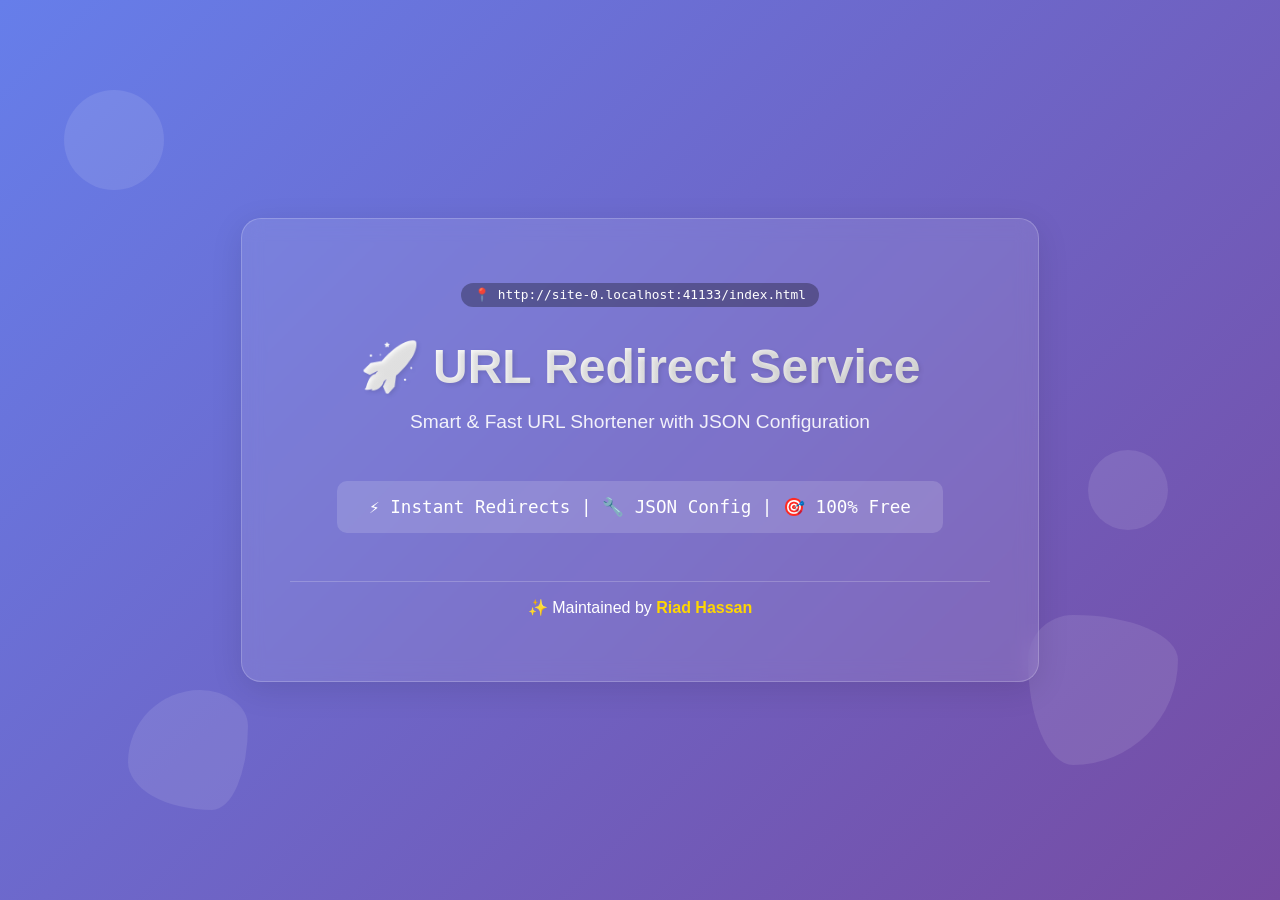
<file: index.html>
<!doctype html>
<html lang="en">
  <head>
    <meta charset="UTF-8" />
    <meta name="viewport" content="width=device-width, initial-scale=1.0" />
    <title>URL Redirect Service</title>
    <link rel="stylesheet" href="style.css" />
  </head>
  <body class="landing-body">
    <div class="shape shape-1"></div>
    <div class="shape shape-2"></div>
    <div class="shape shape-3"></div>
    <div class="shape shape-4"></div>

    <div class="container">
      <div class="url-badge" id="baseUrl">Loading...</div>
      <h1>🚀 URL Redirect Service</h1>
      <div class="subtitle">
        Smart & Fast URL Shortener with JSON Configuration
      </div>

      <div class="feature-box">
        ⚡ Instant Redirects | 🔧 JSON Config | 🎯 100% Free
      </div>

      <!-- <div class="example">
        <h3>📝 How to use:</h3>
        <code id="exampleUrl">https://your-site.github.io/repo/your-key</code>
        <p style="margin-top: 0.5rem; font-size: 0.9rem">
          Simply append your redirect key to the URL!
        </p>
      </div> -->

      <div class="cta">
        ✨ Maintained by
        <a href="/">Riad Hassan</a>
      </div>
    </div>

    <script>
      // Display the base URL
      const baseUrl = window.location.href;
      document.getElementById("baseUrl").innerHTML = `📍 ${baseUrl}`;
    </script>
  </body>
</html>
</file>
<file: style.css>
/* Base styles for all pages */
body {
  font-family: "Segoe UI", Tahoma, Geneva, Verdana, sans-serif;
  margin: 0;
  background: linear-gradient(135deg, #667eea 0%, #764ba2 100%);
  color: white;
}

/* Landing page styles */
.landing-body {
  min-height: 100vh;
  display: flex;
  justify-content: center;
  align-items: center;
  position: relative;
  overflow-x: hidden;
}

/* Animated background shapes */
.shape {
  position: absolute;
  opacity: 0.1;
  animation: float 20s infinite ease-in-out;
}

@keyframes float {
  0%,
  100% {
    transform: translateY(0) rotate(0deg);
  }
  50% {
    transform: translateY(-20px) rotate(10deg);
  }
}

.shape-1 {
  top: 10%;
  left: 5%;
  width: 100px;
  height: 100px;
  background: white;
  border-radius: 50%;
  animation-delay: 0s;
}
.shape-2 {
  bottom: 15%;
  right: 8%;
  width: 150px;
  height: 150px;
  background: white;
  border-radius: 30% 70% 70% 30% / 30% 30% 70% 70%;
  animation-delay: -5s;
}
.shape-3 {
  top: 50%;
  left: 85%;
  width: 80px;
  height: 80px;
  background: white;
  border-radius: 50%;
  animation-delay: -10s;
}
.shape-4 {
  bottom: 10%;
  left: 10%;
  width: 120px;
  height: 120px;
  background: white;
  border-radius: 60% 40% 30% 70% / 60% 30% 70% 40%;
  animation-delay: -15s;
}

.container {
  text-align: center;
  padding: 3rem;
  background: rgba(255, 255, 255, 0.1);
  border-radius: 20px;
  backdrop-filter: blur(10px);
  box-shadow: 0 8px 32px rgba(0, 0, 0, 0.1);
  border: 1px solid rgba(255, 255, 255, 0.2);
  z-index: 1;
  max-width: 90%;
  width: 700px;
  animation: fadeInUp 0.8s ease-out;
}

@keyframes fadeInUp {
  from {
    opacity: 0;
    transform: translateY(30px);
  }
  to {
    opacity: 1;
    transform: translateY(0);
  }
}

h1 {
  font-size: 3rem;
  margin-bottom: 1rem;
  background: linear-gradient(135deg, #fff 0%, #e0e0e0 100%);
  -webkit-background-clip: text;
  background-clip: text;
  color: transparent;
  text-shadow: 2px 2px 4px rgba(0, 0, 0, 0.1);
}

.subtitle {
  font-size: 1.2rem;
  margin-bottom: 2rem;
  opacity: 0.9;
}

.feature-box {
  display: inline-block;
  background: rgba(255, 255, 255, 0.15);
  padding: 1rem 2rem;
  border-radius: 10px;
  margin: 1rem 0;
  font-family: monospace;
  font-size: 1.1rem;
}

.example {
  background: rgba(0, 0, 0, 0.2);
  padding: 1rem;
  border-radius: 8px;
  margin: 1rem 0;
  text-align: left;
}

.example h3 {
  margin-bottom: 0.5rem;
  color: #ffd700;
}

.example code {
  display: block;
  padding: 0.5rem;
  background: rgba(0, 0, 0, 0.3);
  border-radius: 5px;
  margin: 0.5rem 0;
  font-family: monospace;
  word-break: break-all;
}

.cta {
  margin-top: 2rem;
  padding: 1rem;
  border-top: 1px solid rgba(255, 255, 255, 0.2);
}

.url-badge {
  display: inline-block;
  background: rgba(0, 0, 0, 0.3);
  padding: 0.3rem 0.8rem;
  border-radius: 20px;
  font-size: 0.8rem;
  font-family: monospace;
  margin-top: 1rem;
}

/* Redirect page styles */
.redirect-body {
  display: flex;
  justify-content: center;
  align-items: center;
  height: 100vh;
}

.redirect-container {
  text-align: center;
  padding: 2rem;
  background: rgba(255, 255, 255, 0.1);
  border-radius: 10px;
  backdrop-filter: blur(10px);
}

.loading {
  font-size: 1.2rem;
  margin-top: 1rem;
}

.error {
  color: #ff6b6b;
}

/* 404 error page styles */
.error-body {
  display: flex;
  justify-content: center;
  align-items: center;
  height: 100vh;
}

.error-container {
  text-align: center;
  padding: 2rem;
  background: rgba(255, 255, 255, 0.1);
  border-radius: 10px;
  backdrop-filter: blur(10px);
  max-width: 90%;
  width: 500px;
}

.error-icon {
  font-size: 5rem;
  margin-bottom: 1rem;
  animation: shake 0.5s ease-in-out;
}

@keyframes shake {
  0%,
  100% {
    transform: translateX(0);
  }
  25% {
    transform: translateX(-10px);
  }
  75% {
    transform: translateX(10px);
  }
}

.error-container h1 {
  margin: 0 0 1rem 0;
  font-size: 2rem;
  background: none;
  -webkit-background-clip: unset;
  background-clip: unset;
  color: white;
}

.url-display {
  background: rgba(0, 0, 0, 0.3);
  padding: 0.75rem;
  border-radius: 5px;
  font-family: monospace;
  margin: 1rem 0;
  word-break: break-all;
}

.message {
  margin: 1rem 0;
  line-height: 1.6;
}

button {
  background: rgba(255, 255, 255, 0.2);
  border: 1px solid white;
  color: white;
  padding: 0.6rem 1.2rem;
  margin: 0.5rem;
  border-radius: 5px;
  cursor: pointer;
  font-size: 1rem;
  transition: all 0.3s ease;
}

button:hover {
  background: rgba(255, 255, 255, 0.3);
  transform: translateY(-2px);
}

.home-link {
  display: inline-block;
  margin-top: 1rem;
  color: white;
  text-decoration: none;
  opacity: 0.8;
}

.home-link:hover {
  opacity: 1;
}

/* Responsive design */
@media (max-width: 768px) {
  h1 {
    font-size: 2rem;
  }
  .container {
    padding: 1.5rem;
  }
  .feature-box {
    font-size: 0.9rem;
    padding: 0.5rem 1rem;
  }
  .error-container {
    width: 90%;
    padding: 1.5rem;
  }
  .error-container h1 {
    font-size: 1.5rem;
  }
}

.cta {
  margin-top: 2rem;
  padding: 1rem;
  border-top: 1px solid rgba(255, 255, 255, 0.2);
  font-size: 1rem;
}

.cta a {
  color: #ffd700;
  text-decoration: none;
  font-weight: bold;
  transition: all 0.3s ease;
  position: relative;
  display: inline-block;
}

.cta a::after {
  content: "";
  position: absolute;
  width: 0;
  height: 2px;
  bottom: -2px;
  left: 0;
  background-color: #ffd700;
  transition: width 0.3s ease;
}

.cta a:hover {
  color: #fff;
  transform: translateY(-2px);
}

.cta a:hover::after {
  width: 100%;
}
</file>
